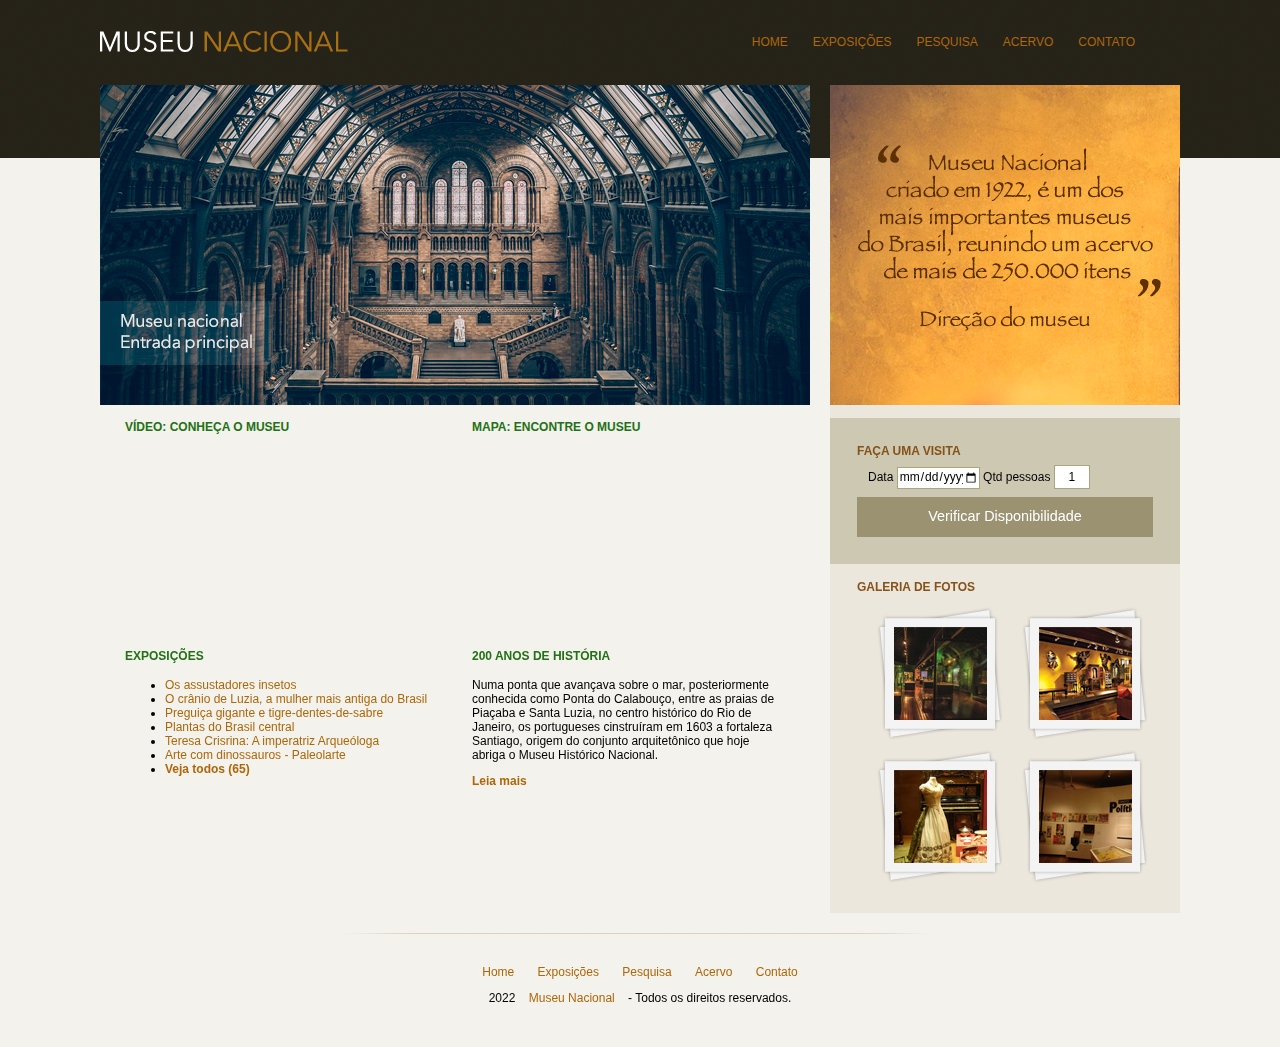
<file: index.html>
<!DOCTYPE html>
<html lang="pt">
<head>
    <meta charset="UTF-8">
    <meta http-equiv="X-UA-Compatible" content="IE=edge">
    <meta name="viewport" content="width=device-width, initial-scale=1.0">
    <title>Museu Nacional</title>

    <link rel="stylesheet" href="./src/CSS/normalize.css">
    <link rel="stylesheet" href="./src/CSS/styles.css">

    <!--[if lt IE 9]>
	<script src="https://cdnjs.cloudflare.com/ajax/libs/html5shiv/3.7.3/html5shiv.min.js"></script>
    <![endif]-->

</head>
<body>
    <div id="container">

        <header>
            <div id="logo">
                <h1><a href="">Museu Nacional</a></h1>
            </div>

            
        <nav>
            <ul>
                <li><a href="index.html">Home</a></li>
                <li><a href="exposicoes.html">Exposições</a></li>
                <li><a href="">Pesquisa</a></li>
                <li><a href="acervo.html">Acervo</a></li>
                <li><a href="contato.html">Contato</a></li>
            </ul>
        </nav>

        </header>

        <div id="principal">

        <div id="conteudo">
            <section>
                <img src="./src/Imagens/museu.png" alt="">
            </section>

            <section id="postagem">

                <article id="video">
                    <h3>Vídeo: Conheça o museu</h3>
                    <iframe width="310" height="170" src="https://www.youtube.com/embed/RGUYb-hivrc" title="YouTube video player" frameborder="0" allow="accelerometer; autoplay; clipboard-write; encrypted-media; gyroscope; picture-in-picture" allowfullscreen></iframe>
                </article>

                <article id="mapa">
                    <h3>Mapa: encontre o museu</h3>
                    <iframe src="https://www.google.com/maps/embed?pb=!1m18!1m12!1m3!1d3675.206446703542!2d-43.23075608259601!3d-22.905755002653954!2m3!1f0!2f0!3f0!3m2!1i1024!2i768!4f13.1!3m3!1m2!1s0x997e58a085b7af%3A0x4d11e9a933d38ce3!2sMuseu%20Nacional%20-%20UFRJ!5e0!3m2!1spt-BR!2sbr!4v1668657648621!5m2!1spt-BR!2sbr" width="310" height="170" style="border:0;" allowfullscreen="" loading="lazy" referrerpolicy="no-referrer-when-downgrade"></iframe>
                </article>

                <article id="exposicoes">
                    <h3>Exposições</h3>
                    <ul>
                        <li>
                            <a href="#">Os assustadores insetos</a>
                        </li>
                        <li>
                            <a href="#">O crânio de Luzia, a mulher mais antiga do Brasil</a>
                        </li>
                        <li>
                            <a href="#">Preguiça gigante e tigre-dentes-de-sabre</a>
                        </li>
                        <li>
                            <a href="#">Plantas do Brasil central</a>
                        </li>
                        <li>
                            <a href="#">Teresa Crisrina: A imperatriz Arqueóloga</a>
                        </li>
                        <li>
                            <a href="#">Arte com dinossauros - Paleolarte</a>
                        </li>
                        <li>
                            <a href="#"><strong>Veja todos (65)</strong></a>
                        </li>
                    </ul>
                </article>

                <article id="historia">
                    <h3>200 anos de história</h3>
                    <p>
                        Numa ponta que avançava sobre o mar, posteriormente conhecida como Ponta do Calabouço,
                        entre as praias de Piaçaba e Santa Luzia, no centro histórico do Rio de Janeiro, os
                        portugueses cinstruíram em 1603 a fortaleza Santiago, origem do conjunto arquitetônico
                        que hoje abriga o Museu Histórico Nacional. 
                    </p>
                    <a href=""><strong>Leia mais</strong></a>
                </article>

            </section>

        </div>

        <aside>
            <section id="depoimento">
                <img src="./src/Imagens/depoimento.png" alt="">
            </section>

            <section id="visita">
                <h4>Faça uma visita</h4>
                <form action="">
                    <fieldset>
                        <legend>Selecione uma data</legend>
                        <label for="data">Data</label>
                        <input class="campo" type="date" id="data" value="dd/mm/yyyy">

                        <label for="qtd">Qtd pessoas</label>
                        <input style="width: 30px;" class="campo" type="text" id="qtd" value="1">

                    </fieldset>

                    <input class="botao" type="submit" value="Verificar Disponibilidade">

                </form>
            </section>

            <section id="galeria">
                <h4>Galeria de Fotos</h4>
                
                <a href="">
                    <img src="./src/Imagens/imagem1.jpg" height="93px" width="93px">
                </a>

                <a href="">
                    <img src="./src/Imagens/imagem2.jpg" height="93px" width="93px">
                </a>

                <a href="">
                    <img src="./src/Imagens/imagem3.jpg" height="93px" width="93px">
                </a>

                <a href="">
                    <img src="./src/Imagens/imagem4.jpg" height="93px" width="93px">
                </a>
            
            </section>
        </aside>

        <footer>
            <p>
                <a href="index.html">Home</a>
                <a href="exposicoes.html">Exposições</a>
                <a href="">Pesquisa</a>
                <a href="acervo.html">Acervo</a>
                <a href="contato.html">Contato</a>
            </p>
            <p>
                2022 <a href="">Museu Nacional</a> - Todos os direitos reservados.
            </p>
        </footer>

        </div>
    </div>
</body>
</html>
</file>
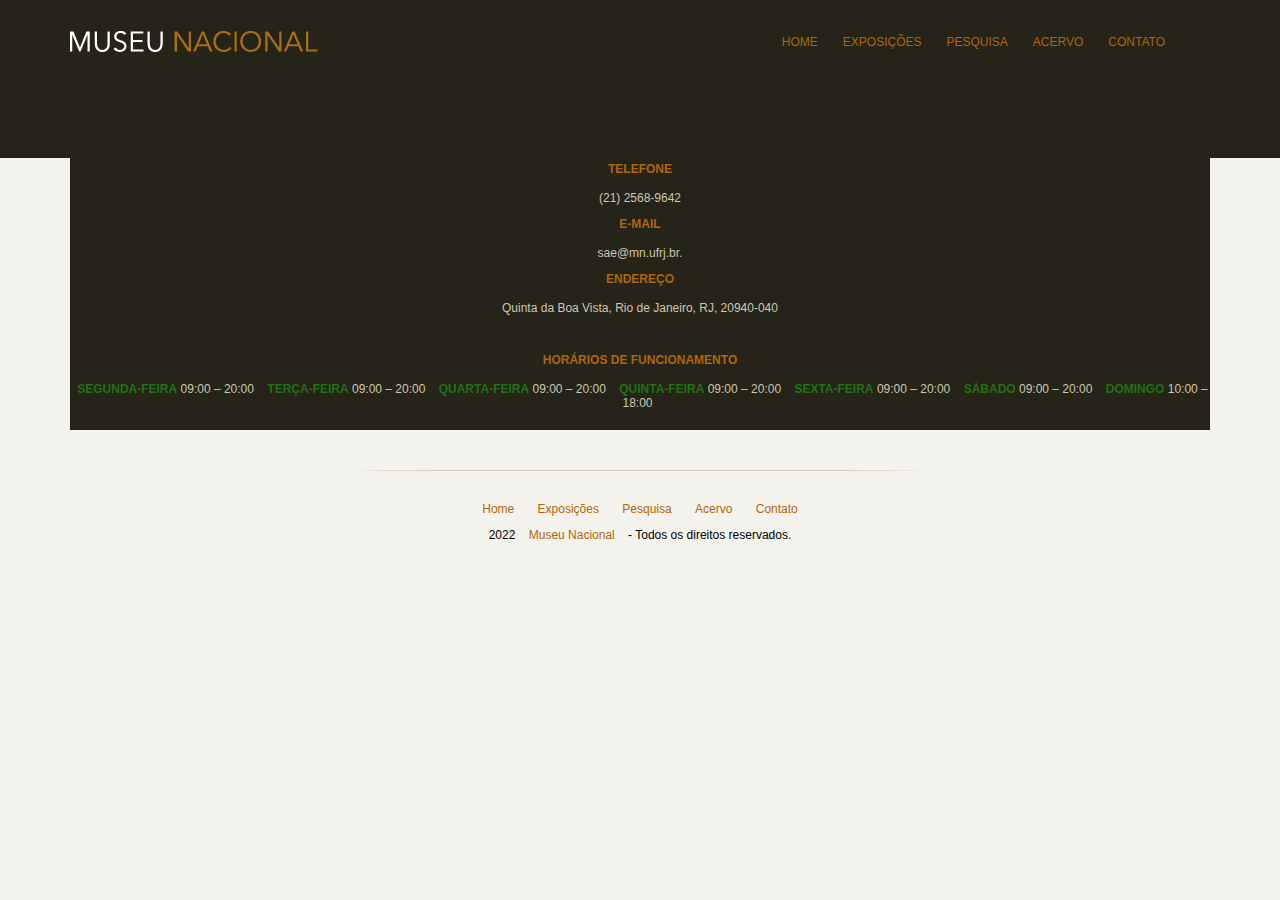
<file: contato.html>
<!DOCTYPE html>
<html lang="en">
<head>
    <meta charset="UTF-8">
    <meta http-equiv="X-UA-Compatible" content="IE=edge">
    <meta name="viewport" content="width=device-width, initial-scale=1.0">
    <title>Museu Nacional - Contato</title>

    <link rel="stylesheet" href="./src/CSS/normalize.css">
    <link rel="stylesheet" href="./src/CSS/styles.css">

    <!--[if lt IE 9]>
	<script src="https://cdnjs.cloudflare.com/ajax/libs/html5shiv/3.7.3/html5shiv.min.js"></script>
    <![endif]-->
</head>
<body>
    
    <div id="container-contato">

        <header>
            <div id="logo">
                <h1><a href="">Museu Nacional</a></h1>
            </div>

            
            <nav>
            <ul>
                <li><a href="index.html">Home</a></li>
                <li><a href="exposicoes.html">Exposições</a></li>
                <li><a href="">Pesquisa</a></li>
                <li><a href="acervo.html">Acervo</a></li>
                <li><a href="contato.html">Contato</a></li>
            </ul>
         </nav>

        </header>

        <div id="conteudo-contato">
            <section id="contatos">

                <H3>Telefone</H3>
            <p>(21) 2568-9642</p>
            
            <h3>E-MAIL</h3>
            <p>sae@mn.ufrj.br.</p>
            
            <h3>ENDEREÇO</h3>
            <p>Quinta da Boa Vista, Rio de Janeiro, RJ, 20940-040</p>

            <br>
        
        </section>

        <section id="horarios-de-funcionamento">
            <div>
                <h3>Horários de funcionamento</h3>
                <span class="func">
                    <h4 class="dia-da-semana">Segunda-feira</h4> 
                    <p>09:00 ‒ 20:00 </p>
                </span>
            
                <span class="func">
                    <h4 class="dia-da-semana">Terça-feira</h4>	
                    <p>09:00 ‒ 20:00 </p>
                </span>
            
                <span>
                    <h4 class="dia-da-semana">Quarta-feira</h4>
                    <p>09:00 ‒ 20:00 </p> 
                </span>
            
                <span>
                    <h4 class="dia-da-semana">Quinta-feira</h4>
                    <p>09:00 ‒ 20:00 </p>
                </span>
            
                <span>
                    <h4 class="dia-da-semana">Sexta-feira</h4>
                    <p>09:00 ‒ 20:00</p>
                </span>
            
                <span>
                    <h4 class="dia-da-semana">Sábado</h4>	
                    <p>09:00 ‒ 20:00 </p>
                </span>
            
                <span>
                    <h4 class="dia-da-semana">Domingo</h4>
                    <p>10:00 ‒ 18:00 </p>
                </span>
            </div>
        </section>

        </div>

    </div>

    <footer>
        <p>
            <a href="index.html">Home</a>
            <a href="exposicoes.html">Exposições</a>
            <a href="">Pesquisa</a>
            <a href="acervo.html">Acervo</a>
            <a href="contato.html">Contato</a>
        </p>
        <p>
            2022 <a href="">Museu Nacional</a> - Todos os direitos reservados.
        </p>
    </footer>
    
</body>
</html>
</file>
<file: src/CSS/styles.css>
body{
    background: #f4f2ec url(../Imagens/fundo.png) repeat-x;
    font: 12px "Lucinda Grande", "Lucinda Sans Unicode", Arial, sans-serif;
}

#container{
    width: 1080px;
    margin: 0 auto;
}

a:link, a:active, a:visited{
    color: #af670a;
    text-decoration: none;
}

a:hover{
    color: #227115;
}

#logo h1{
    float: left;
}
#logo a{
    width: 248px;
    height: 21px;
    text-indent: -9999px;
    display: block;
    background: url(../Imagens/logo.png) no-repeat;
}

header{
    padding: 15px 0px;
    height: 55px;
}

nav ul{
    list-style: none;
    margin: 20px;
    float: right;
}

nav ul li{
    float: left;
}

nav ul li a{
    display: block;
    margin-right: 25px;
    padding-bottom: 3px;
    text-transform: uppercase;
}

nav ul li a:hover{
    border-bottom: 1px solid #535858;
}

#conteudo{
    width: 710px;
    float: left;
    margin-bottom: 20px;
}

aside{
    width: 350px;
    background: #ebe7dd;
    float: right;
    padding-bottom: 30px;
    margin-bottom: 20px;
}

section#exposicao{
    border-bottom: 2px solid ivory;
    margin-bottom: 20px;
}

section#visita{
    background: #cdc8b1;
    padding: 10px 27px 27px 27px;
    margin-top: 10px;
}

section#galeria a{
    display: block;
    background: url(../Imagens/fundo-foto.png) no-repeat;
    float: left;
    padding: 17px 15px 17px 15px;
    margin: 10px 0 0 20px;
}

#galeria{
    padding: 0 27px 0 27px;
}

section#galeria img{
    margin-left: 2px;
    margin-top: 3px;
}

article#video{
    float: left;
    width: 310px;
    margin-left: 25px;
}

article#mapa{
    float: left;
    width: 310px;
    margin-left: 37px;
}

article#exposicoes{
    float: left;
    width: 310px;
    margin: 15px 0 0 25px;
}

article#historia{
    float: left;
    width: 310px;
    margin: 15px 0 0 37px;
}


h4{
    color: #86521a;
    text-transform: uppercase;
    padding-bottom: 3px;
    margin-bottom: 0px;
}

h3{
    color: #227115;
    font-size: 1.0em;
    margin-bottom: 15px;
    text-transform: uppercase;
}

input{
    height: 20px;
    background: white;
    border: none;
    font-size: 1em;
    width: 80px;
}

input.campo{
    border: 1px solid #ada484;
    text-align: center;
}

input.botao{
    background: #9b9271;
    color: white;
    width: 100%;
    height: 40px;
    font-size: 1.2em;
    cursor: pointer;
}


fieldset{
    border: none;
}

legend{
    display: none;
}

footer{
    clear: both;
    padding: 20px 0 30px 0;
    text-align: center;
    background: url("../Imagens/fundo-rodape.png")no-repeat center top;
    margin-top: 20px;
}

footer>p a{
    padding: 2px 10px;
}

.clear{
    clear: both;
}

/************************* EXPOSIÇÕES ****************************/

#conteudo-exposicoes{
    width: 1040px;
    background: #463f2c;
}

#imagem{
    float: left;
}

#conteudo-exposicoes img{
    padding: 10px 8px;
    width: 500px;
}

#titulo-exposicao{
    color: #86521a;
    text-align: center;
    padding: 10px 15px;
    font-size: 1.2em;
}

#area-exposicoes{
    width: 1040px;
    background: #463f2c;
}

.descricao{
    vertical-align: auto;
    font-size: 1.1em;
    padding: 0 15px;
    color: aliceblue;
}

.autor{
    font-style: italic;
    color: #fff;
}

/********************* acervo ***************************/

#conteudo-acervo{
    width: 1080px;
    background-color: #463f2c;
    display: flex;
    flex-wrap: wrap;
}

#conteudo-acervo img{
    width: 340px;
    height: 200px;
    margin: 20px 10px 2px 10px;
}

#conteudo-acervo p{
    text-align: left;
    color: rgba(255, 255, 255, 0.986);
    padding-left: 10px;
    margin-top: 0px;
}

/*************************** CONTATO **************************************/
#container-contato{
    background: #262318;
    margin: 0 auto;
    width: 1140px;
}

#conteudo-contato{
    margin: 40px auto;
    width: 1140px;
    text-align: right;
}

#conteudo-contato p{
    color: #cdc8b1;
    margin-top: 0px;
}

#conteudo-contato h3{
    color: #af670a;
}

#contatos{
    padding-top: 25px;
    text-align: center;
}

.dia-da-semana{
    color: #227115;
}

 #horarios-de-funcionamento{
    margin-top: 5px 40px;
    padding-bottom: 20px;
    text-align: center;
}

#horarios-de-funcionamento h4{
    display: inline;
}

#horarios-de-funcionamento p{
    display: inline;
}

#horarios-de-funcionamento span{
    margin: 3px 5px;
}
</file>
